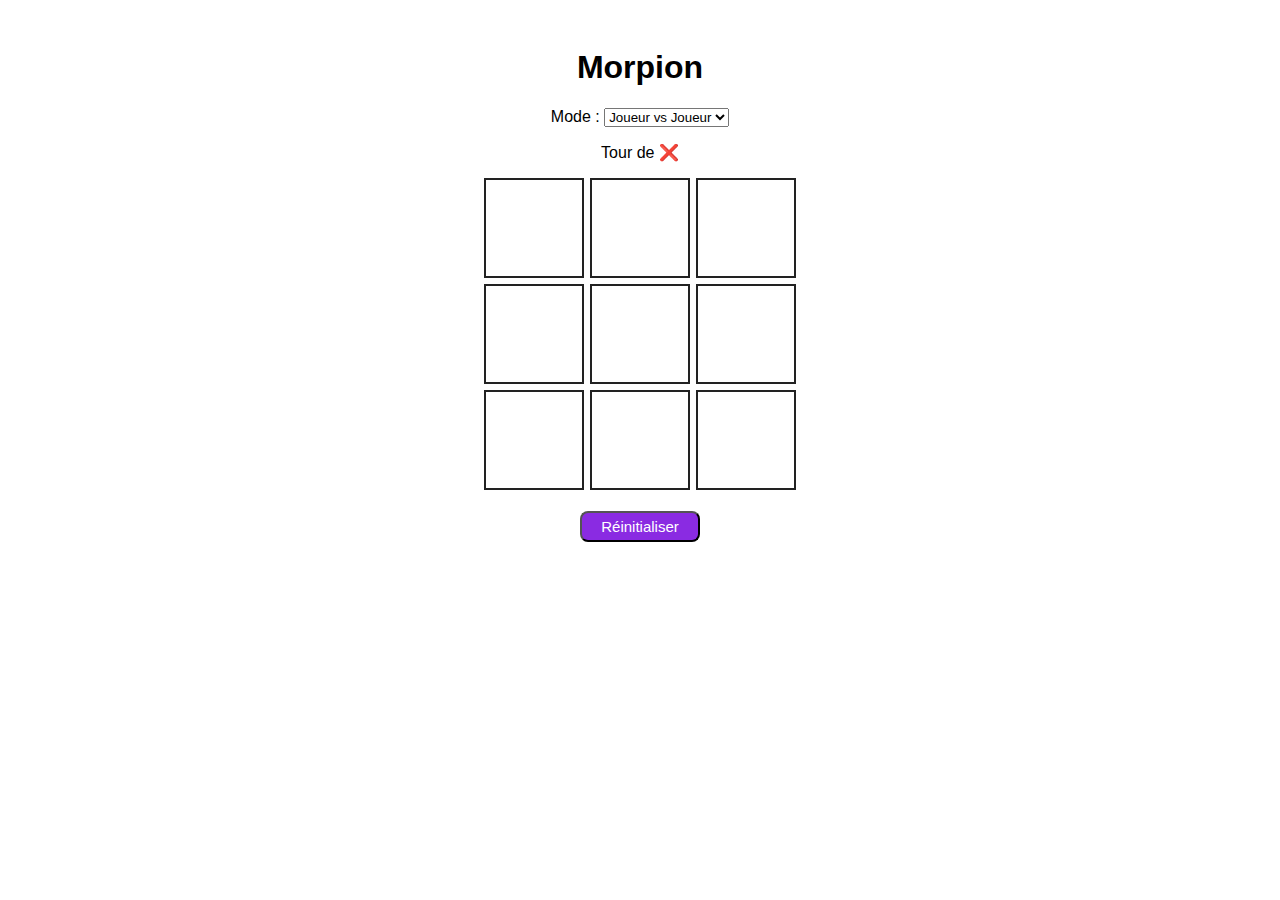
<file: App Web 1/templates/morpion.html>
<!DOCTYPE html>
<html lang="fr">
<head>
  <meta charset="utf-8" />
  <title>Morpion avec Bot amélioré</title>
  <style>
    body { font-family: Arial, sans-serif; text-align: center; padding: 20px; }
    .grid {
      display: grid;
      grid-template-columns: repeat(3, 100px);
      grid-auto-rows: 100px;
      gap: 6px;
      justify-content: center;
      margin: 16px auto;
    }
    button{
    width: 120px;
    padding: 5px;
    margin: 5px;
    background-color: blueviolet;
    font-size: 15px;
    border-radius: 8px;
    color: #fff;
    cursor: pointer;
}
    .cell {
      display:flex; align-items:center; justify-content:center;
      font-size:2rem; border:2px solid #222; cursor:pointer;
      user-select:none;
    }
    .cell.filled { color: #111; background:#ddd; cursor:default; }
  </style>
</head>
<body>

  <h1>Morpion</h1>
  <label>
    Mode :
    <select id="mode">
      <option value="pvp">Joueur vs Joueur</option>
      <option value="bot">Joueur vs Bot</option>
    </select>
  </label>
  <p id="status">Tour de X</p>
  <div class="grid" id="grid"></div>
  <button id="resetBtn">Réinitialiser</button>

  <script>
    document.addEventListener('DOMContentLoaded', () => {
      const grid = document.getElementById('grid');
      const statusText = document.getElementById('status');
      const resetBtn = document.getElementById('resetBtn');
      const modeSelect = document.getElementById('mode');

      const wins = [
        [0,1,2],[3,4,5],[6,7,8],
        [0,3,6],[1,4,7],[2,5,8],
        [0,4,8],[2,4,6]
      ];

      let board, currentPlayer, gameOver, mode;

      function initGrid() {
        grid.innerHTML = '';
        for (let i = 0; i < 9; i++) {
          const cell = document.createElement('div');
          cell.className = 'cell';
          cell.dataset.index = i;
          cell.addEventListener('click', onCellClick);
          grid.appendChild(cell);
        }
      }

      function onCellClick(e) {
        //Recuperer la valeur stockee dans l'element cell avec dataset
        //e.currentTarget recupere l'elememnt sur lequel l'ecouteur d'evenement addEventListenner est enregistre
        const idx = Number(e.currentTarget.dataset.index);
        play(idx);
      }

      function play(index) {
        if (gameOver || board[index]) return;

        board[index] = currentPlayer;
        grid.children[index].textContent = currentPlayer;
        //grid.children pour faire une collection d'elements HTML like <div class="grid" id="grid"></div> <div class="grid" id="grid"></div>...
        grid.children[index].classList.add('filled');

        if (checkWin()) {
          statusText.textContent = 'Victoire de ' + currentPlayer + ' !';
          gameOver = true;
          return;
        }

        if (board.every(c => c !== null)) {
            //On teste si chaque case est differente de null(toutes remplies)
          statusText.textContent = 'Match nul !';
          gameOver = true;
          return;
        }

        currentPlayer = currentPlayer === '❌' ? '🟢' : '❌';
        statusText.textContent = 'Tour de ' + currentPlayer;

        if (mode === 'bot' && currentPlayer === '🟢' && !gameOver) {
          setTimeout(botPlay, 400);
        }
      }

      function checkWin() {
        //.some() verifie si au moins un element du tableau satisfait une condition.
        //.every() vérifie si tous les éléments d’un tableau respectent une condition.
        return wins.some(combo => combo.every(i => board[i] === currentPlayer));
      }

      function botPlay() {
        //ici on veut trouver toutes les cases vides du plateau pour que le bot puisse choisir où jouer.
        //.map() crée un nouveau tableau en appliquant une fonction à chaque élément du tableau original.
        //.filter() crée un nouveau tableau avec uniquement les éléments qui passent une condition

        const empties = board.map((v,i) => v ? null : i).filter(v => v !== null);

        //v represente la valeur de la case(X, O, null) du tableau, on teste si elle est remplie ou pas
        //i represente l'indice de la case
        if (!empties.length) return;

        // 1. Jouer pour gagner
        for (let idx of empties) {
          board[idx] = '🟢';
          if (wins.some(combo => combo.every(i => board[i] === '🟢'))) {
            board[idx] = null; // remettre vide avant de jouer "officiellement"
            play(idx);
            return;
          }
          board[idx] = null;
        }

        // 2. Bloquer le joueur X
        for (let idx of empties) {
          board[idx] = '❌';
          if (wins.some(combo => combo.every(i => board[i] === '❌'))) {
            board[idx] = null;
            play(idx);
            return;
          }
          board[idx] = null;
        }

        // 3. Sinon coup aléatoire
        const idx = empties[Math.floor(Math.random() * empties.length)];
        play(idx);
      }

      function resetGame() {
        board = Array(9).fill(null);
        currentPlayer = '❌';
        gameOver = false;
        mode = modeSelect.value;
        statusText.textContent = 'Tour de ' + currentPlayer;
        for (const cell of grid.children) {
          cell.textContent = '';
          cell.classList.remove('filled');
        }
      }

      initGrid();
      resetBtn.addEventListener('click', resetGame);
      modeSelect.addEventListener('change', resetGame);
      resetGame();
    });
  </script>
</body>
</html>
</file>
